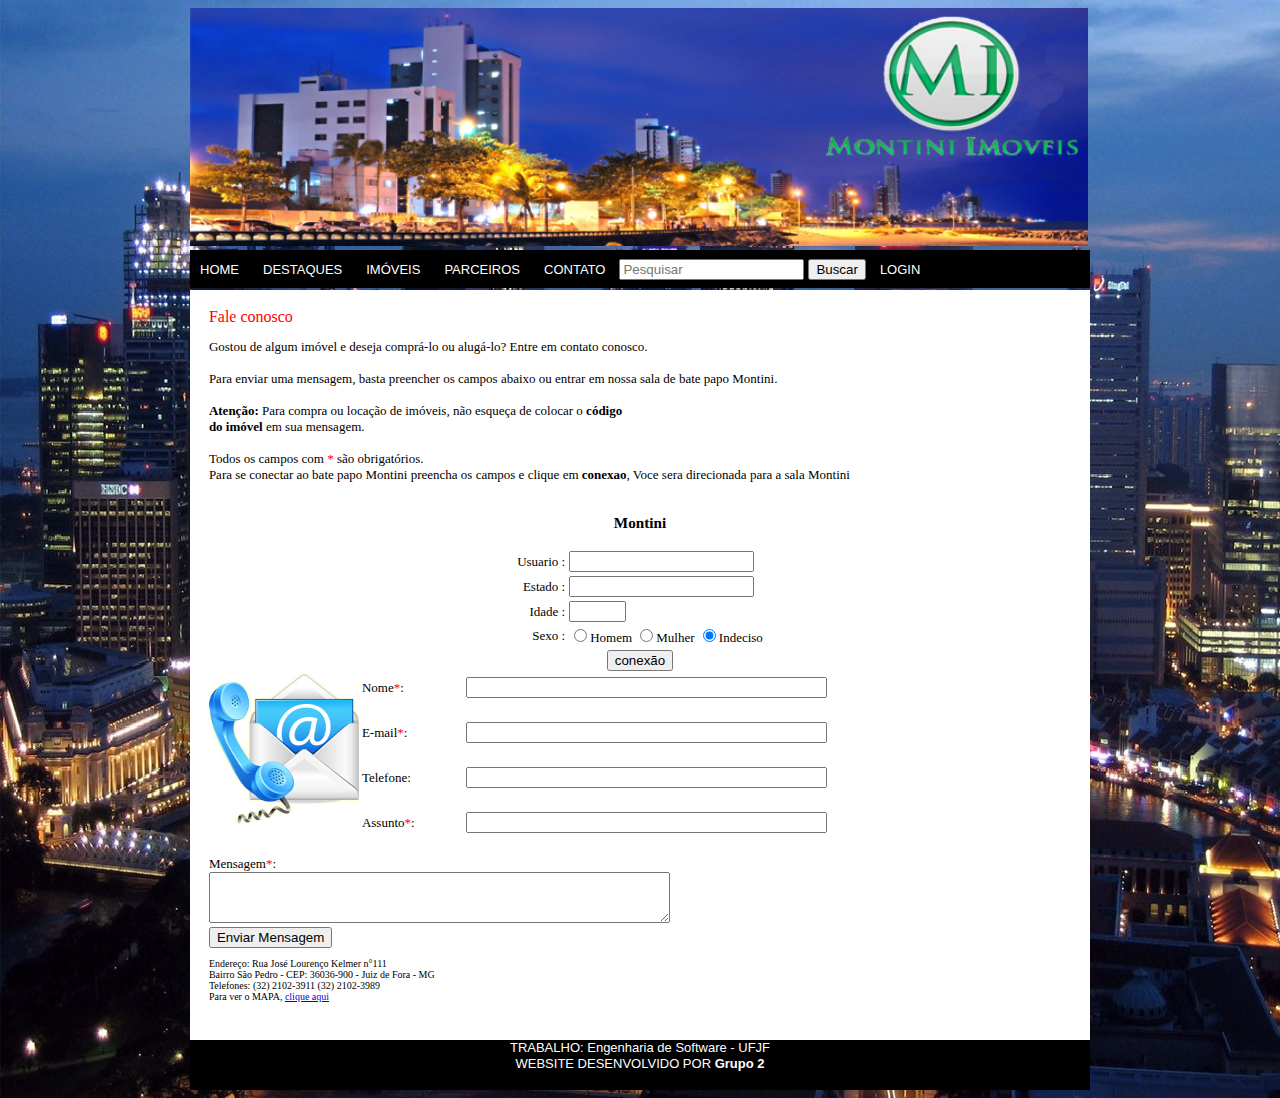
<file: contato.html>
<!DOCTYPE HTML>
<html>
	<head>
		<meta http-equiv="Content-Type" content="text/html; charset=UTF-8" />
		<title>Montini Imóveis</title>
		<link rel="stylesheet" type="text/css" href="estilo.css">
		<script type="text/jscript" src="validar.js"></script
	</head>

	<body background="imagens/background.jpg">
    		<div id="cabecalho"><img id="topo" src="imagens/banner.jpg" /></div>

      		<div id="menu">
        		<ul>
          			<li><a href="index.html"><font size="2" color="white" face="Arial"> HOME </font></a></li>
          			<li><a href="destaques.html"><font size="2" color="white" face="Arial"> DESTAQUES </font></a></li>
          			<li><a href="imoveis.html"><font size="2" color="white" face="Arial"> IMÓVEIS </font></a></li>
          			<li><a href="parceiros.html"><font size="2" color="white" face="Arial"> PARCEIROS </font></a></li>
          			<li><a href="contato.html"><font size="2" color="white" face="Arial"> CONTATO </font></a></li>

				<li>
					<input type="search" id="mySearch" placeholder="Pesquisar" onsearch="myFunction()"/>
					<button onclick="myFunction()">Buscar</button>
					<script>
					function myFunction() {
					    var x = document.getElementById("mySearch").value;
					    window.open("https://www.google.com.br/#hl=pt-BR&q=" + x);
					}
					</script>
				<li><a href="login.html"><font size="2" color="white" face="Arial"> LOGIN </font></a></li>
        		</ul>
      		</div>

		<div id="corpo">		
			<div class="corpoTexto">	
				<br>
		    		<font color="red" size="3" face="Verdana">Fale conosco</font>
		    		<font color="black" size="2" face="Verdana">
		      		<p>
		        	Gostou de algum imóvel e deseja comprá-lo ou alugá-lo? Entre em contato conosco.<br><br>
		        	Para enviar uma mensagem, basta preencher os campos abaixo ou entrar em nossa sala de bate papo Montini.<br><br>
		        	<b>Atenção:</b> Para compra ou locação de imóveis, não esqueça de colocar o <b>código<br>
		        	do imóvel</b> em sua mensagem.<br><br>Todos os campos com <font color="red">*</font> são obrigatórios.<br>Para se conectar ao bate papo Montini preencha os campos e clique em <b>conexao</b>, Voce sera direcionada para a sala Montini<br>
		    
		      		</p>
				<table align="center">
					<tr>
						<td height="30" colspan="2">
						<div align="center"><h3> Montini </h3></div>
						</td>
					</tr>

					<form method="post" action="https://batepapo.zetboo.com/batepapo.html" target="_blank" />
					<input type="hidden" name="titulo_room" value="Montini" />
					<input type="hidden" name="room" value="Duvidas" />
					<input type="hidden" name="cor" value="#0000FF" />
					<input type="hidden" name="lg" value="pt-br" />

					<tr>			
						<td align="right">
						 Usuario : 
						</td>
						<td align="left"><input type="text" name="nome" size="20" />
						</td>
					</tr>

					<tr>
						<td align="right">Estado : 
						</td>
						<td align="left"><input type="text" name="vila" size="20" />
						</td>
					</tr>

					<tr>
						<td align="right">Idade : 
						</td>
						
						<td align="left"><input type="text" name="idade" size="4" />
						</td>
					</tr>

					<tr>
						<td align="right">Sexo : 
						</td>
						<td align="left">
							<input type=radio name="sexe" value="H" checked />Homem
							<input type=radio name="sexe" value="M" checked />Mulher
							<input type=radio name="sexe" value="I" checked />Indeciso
						</td>

					</tr>

					<tr>
						<td colspan="2" align="center"><input TYPE="submit" value="conexão" name="criar" />
						</td>
					</tr>

					</form>

				</table>

					<form name="form1" method="post">

						<table border="0">	
							<img src="imagens/contato.jpg"  width="150" height="150" align="left" />			
							<tr>
							<td width="100" onSubmit="return validar()">
								Nome<font color="red">*</font>:
							</td>
							<td>
								<input type="text" size="42" name="nome" />
							</td>
							</tr>
							<tr><td><br></td><td></td></tr> <!--Saltar uma linha-->
							<tr>		
							<td width="100">
								E-mail<font color="red">*</font>:
							</td>
							<td>
								<input type="text" size="42" name="email" />
							</td>
							</tr>	
							<tr><td><br></td><td></td></tr> <!--Saltar uma linha-->
							<tr>
							<td width="100">
								Telefone:
							</td>
							<td>
								<input type="text" size="42" name="tel" />
							</td>	
							</tr>
							<tr><td><br></td><td></td></tr> <!--Saltar uma linha-->
							<tr>
							<td width="100">
								Assunto<font color="red">*</font>:
							</td>
							<td>
								<input type="text" size="42" name="assunto" />
							</td>	
							</tr>
							<tr><td><br></td><td></td></tr> <!--Saltar uma linha-->
			            </table>

						Mensagem<font color="red">*</font>:<br>
						<textarea name="mensagem" cols="55" rows="3"></textarea><br>
						<input type="submit" value="Enviar Mensagem" onclick="return validar()" />       
		            </form>
	            <font size="1">
	             	<p>
		                Endereço: Rua José Lourenço Kelmer n°111<br>
		                Bairro São Pedro - CEP: 36036-900 - Juiz de Fora - MG<br>
		                Telefones: (32) 2102-3911 (32) 2102-3989<br>
		                Para ver o MAPA, <a href="https://maps.google.com.br/maps?safe=active&hl=pt-BR&ie=UTF-8&q=ufjf&fb=1&gl=br&hq=ufjf&hnear=ufjf&cid=0,0,15687315750974135309&ei=AQJvUrn8FaOdyQHwlIGAAg&sqi=2&ved=0CJQBEPwS" target="_blank"> clique  aqui</a>
	                </p>
	            </font>
			</div> 
		</div>
		<div id="rodape">
			<font color="white" face="Arial" size="2">
       		TRABALHO: Engenharia de Software - UFJF<br>
        	WEBSITE DESENVOLVIDO POR <b>Grupo 2</b><br>
        	
		</div>

	</body>

</html>
</file>
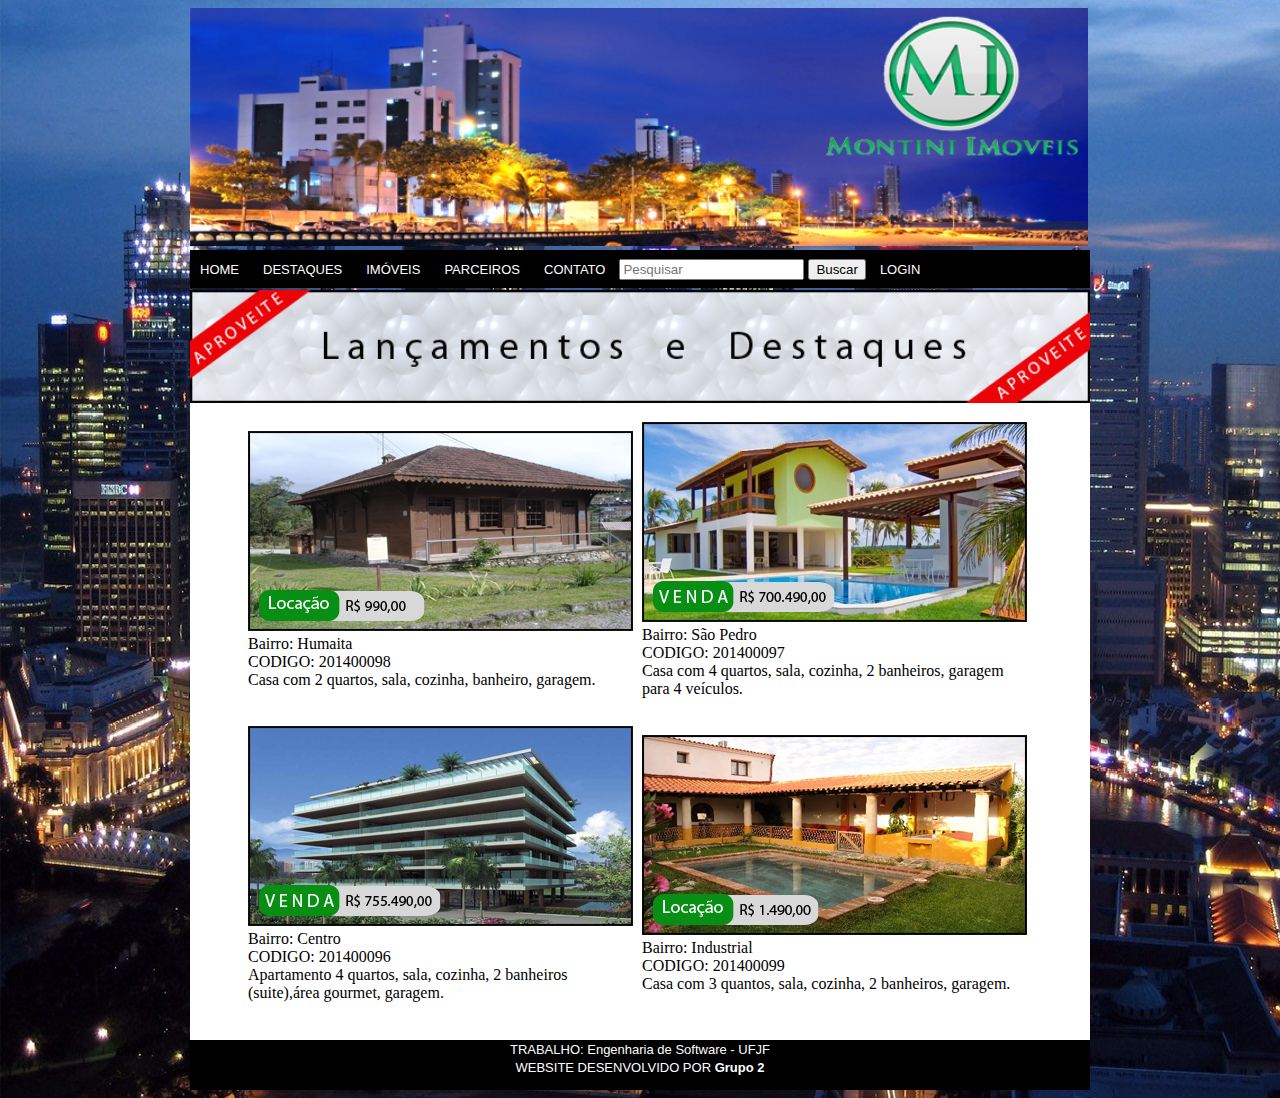
<file: destaques.html>
<!DOCTYPE HTML>
<html>
	<head>
		<meta http-equiv="Content-Type" content="text/html; charset=UTF-8" />
		<title>Montini Imóveis</title>
		<link rel="stylesheet" type="text/css" href="estilo.css">
	</head>

	<body background="imagens/background.jpg">
      		<div id="cabecalho"><img id="topo" src="imagens/banner.jpg" /></div>

      		<div id="menu">
        		<ul>
          			<li><a href="index.html"><font size="2" color="white" face="Arial"> HOME </font></a></li>
          			<li><a href="destaques.html"><font size="2" color="white" face="Arial"> DESTAQUES </font></a></li>
          			<li><a href="imoveis.html"><font size="2" color="white" face="Arial"> IMÓVEIS </font></a></li>
          			<li><a href="parceiros.html"><font size="2" color="white" face="Arial"> PARCEIROS </font></a></li>
          			<li><a href="contato.html"><font size="2" color="white" face="Arial"> CONTATO </font></a></li>
			
				<li>
					<input type="search" id="mySearch" placeholder="Pesquisar" onsearch="myFunction()"/>
					<button onclick="myFunction()">Buscar</button>
					<script>
					function myFunction() {
					    var x = document.getElementById("mySearch").value;
					    window.open("https://www.google.com.br/#hl=pt-BR&q=" + x);
					}
					</script>
				</li>
				<li><a href="login.html"><font size="2" color="white" face="Arial"> LOGIN </font></a></li>
        		</ul>
      		</div>

	<div id="corpo">
		<img src="imagens/destaques.jpg" width="900"/>
		<table border="0" align="center" >
			<tr>
			<td width="390" height="300">
				<a href="contato.html"><img src="imagens/destaque1.png" /></a>
					<font size="3" face="Verdana">
					Bairro: Humaita <br>
					CODIGO: 201400098 <br>
					Casa com 2 quartos, sala, cozinha, banheiro, garagem.
					</font>
			</td>
			<td width="390" height="300">
				<a href="contato.html"><img src="imagens/destaque2.png" /></a>
					<font size="3" face="Verdana">
					Bairro: São Pedro <br>
					CODIGO: 201400097 <br>
					Casa com 4 quartos, sala, cozinha, 2 banheiros, garagem para 4 veículos.
					</font>
			</td>
			</tr>
			<tr>
			<td width="390" height="300">
				<a href="contato.html"><img src="imagens/destaque3.png" /></a>
					<font size="3" face="Verdana">
					Bairro: Centro <br>
					CODIGO: 201400096 <br>
					Apartamento 4 quartos, sala, cozinha, 2 banheiros (suite),área gourmet, garagem.
					</font>
			</td>
			<td width="390" height="300">
				<a href="contato.html"><img src="imagens/destaque4.png" /></a>
					<font size="3" face="Verdana">
					Bairro: Industrial <br>
					CODIGO: 201400099 <br>
					Casa com 3 quantos, sala, cozinha, 2 banheiros, garagem.
					</font>
			</td>
			</tr>
		</table>
	</div>
    
	<div id="rodape">
     		<font color="white" face="Arial" size="2">
       		TRABALHO: Engenharia de Software - UFJF<br>
        	WEBSITE DESENVOLVIDO POR <b>Grupo 2</b><br>
            	</font>
    	</div>

	</body>

</html>
</file>
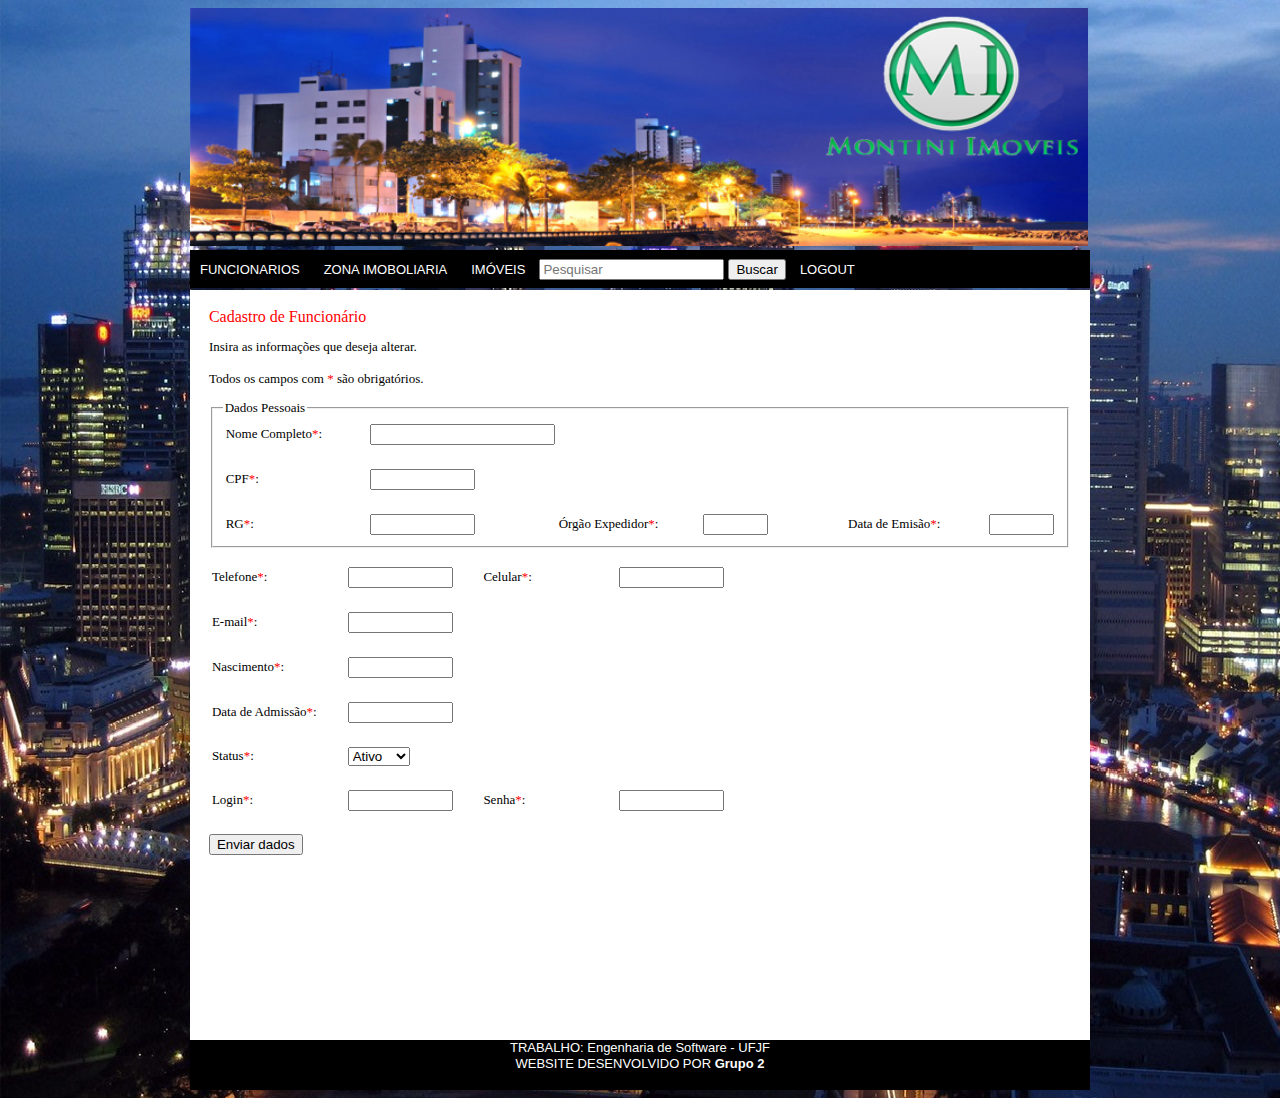
<file: funcionario.html>
<!DOCTYPE HTML>
<html>
	<head>
		<meta http-equiv="Content-Type" content="text/html; charset=UTF-8" />
		<title>Montini Imóveis</title>
		<link rel="stylesheet" type="text/css" href="estilo.css">
		<script type="text/jscript" src="validar.js"></script>
	</head>

	<body background="imagens/background.jpg">
    		<div id="cabecalho"><img id="topo" src="imagens/banner.jpg" /></div>

      		<div id="menu">
        		<ul>
          		
          			<li><a href="funcionario.html"><font size="2" color="white" face="Arial"> FUNCIONARIOS </font></a></li>
          			<li><a href="ZonaImobiliaria.html"><font size="2" color="white" face="Arial">  ZONA IMOBOLIARIA </font></a></li>
					<li><a href="produtos.html"><font size="2" color="white" face="Arial"> IMÓVEIS </font></a></li>
			
					<input type="search" id="mySearch" placeholder="Pesquisar" onsearch="myFunction()"/>
					<button onclick="myFunction()">Buscar</button>
					<script>
					function myFunction() {
					    var x = document.getElementById("mySearch").value;
					    window.open("https://www.google.com.br/#hl=pt-BR&q=" + x);
					}
					</script>
					
					<li><a href="index.html"><font size="2" color="white" face="Arial"> LOGOUT </font></a></li>
				</li>
        		</ul>
			</div>

		<div id="corpo">
		<br>

		<div class="formulario">
            		<font color="red" size="3" face="Verdana">Cadastro de Funcionário</font>
            		<font color="black" size="2" face="Verdana">
              		<p>
                	Insira as informações que deseja alterar.<br><br>

                	Todos os campos com <font color="red">*</font> são obrigatórios.
              		</p>

			<form name="form4" method="post" action="logado.html">
			
						<fieldset>
 			<legend>Dados Pessoais</legend>
			
			<table border="0">				
<!-- =======================================================================================-->								
				<!-- NOME-->

					<tr>
								
						<td id="tableText" class="fluid" onSubmit="return validarfuncionario()">
							Nome Completo<font color="red">*</font>:
						</td>

						<td class="fluid">
							<input type="text" size="20" name="nome" />
						</td>
						
						<td class="fluid">
						
						</td>
						
						<td class="fluid">
						
						</td>
						
						<td class="fluid">
						
						</td>
						
						<td class="fluid">
						
						</td>						
						
					</tr>
				
					<tr> <td><br></td> <td></td> <td></td> <td></td> <td></td> <td></td> </tr> <!--Saltar uma linha-->

<!-- =======================================================================================-->								
					<!-- CPF-->
					<tr>		
						<td id="tableText">
							CPF<font color="red">*</font>:
						</td>
						<td>
							<input type="text" size="10" name="CPF" />
						</td>

						<td>
						</td> 
						
						<td></td> 
						
						<td></td> 
						
						<td></td>

					</tr>	
					
					
				
					<tr> <td><br></td> <td></td> <td></td> <td></td> <td></td> <td></td> </tr> <!--Saltar uma linha-->

<!-- =======================================================================================-->								
					<!-- RG-->
				
					<tr>		
						<td id="tableText">
							RG<font color="red">*</font>:
						</td>
					
						<td>
							<input type="text" size="10" name="RG" />
						</td>

						<td id="tableText">
							Órgão Expedidor<font color="red">*</font>:
						</td>
					
						<td>
							<input type="text" size="5" name="Exp" />
						</td>
					
						<td id="tableText">
							Data de Emisão<font color="red">*</font>:
						</td>
					
						<td>
							<input type="text" size="5" name="Emissao" />
						</td>
							
					</tr>	

				</table>

			</fieldset>
					<tr> <td><br></td> <td></td> <td></td> <td></td> <td></td> <td></td> </tr> <!--Saltar uma linha-->
<!-- =======================================================================================-->								
				<!-- Tel e Cel-->
			<table> 
				<tr>
					
					<td class="fluid">
						Telefone<font color="red">*</font>:
					</td>
					<td class="fluid">
						<input type="text" size="10" name="tel" />
					</td>
					
					<td class="fluid">
						Celular<font color="red">*</font>:
					</td>
					<td class="fluid">
						<input type="text" size="10" name="cel" />
					</td>
					
				</tr>	
				
				<tr> <td><br></td> <td></td> <td></td> <td></td> </tr> <!--Saltar uma linha-->				
<!-- =======================================================================================-->								
				<!-- Email-->

				<tr>		
					<td>
						E-mail<font color="red">*</font>:
					</td>

					<td>
						<input type="text" size="10" name="email" />
					</td>

					<td>
					</td>
					
					<td>
					</td>
	
				</tr>	
				
				<tr> <td><br></td> <td></td> <td></td> <td></td> </tr> <!--Saltar uma linha-->				
<!-- =======================================================================================-->								
				<!-- Data de Nascimento-->
				<tr>		
					<td>
						Nascimento<font color="red">*</font>:
					</td>
					<td>
						<input type="text" size="10" name="dtNasc" />
					</td>
				</tr>	
				
				<tr><td><br></td><td></td></tr> <!--Saltar uma linha-->
<!-- =======================================================================================-->				
				<!-- Data de Admissão-->
				<tr>		
					<td>
						Data de Admissão<font color="red">*</font>:
					</td>
					<td>
						<input type="text" size="10" name="dtAdmissao" />
					</td>
				</tr>	
				
				<tr><td><br></td><td></td></tr> <!--Saltar uma linha-->
				
				<!-- Status-->
				<tr>
				<td>
				
	                         Status<font color="red">*</font>:
	                              <td> <select name = "statusFunc"> 

	                                       <option value = "Ativo">  Ativo  </option>
	                                       <option value = "Inativo"> Inativo </option>

                                        </select>
	                              </td>         
	                        
               		                  
				<tr><td><br></td><td></td></tr> <!--Soltar uma linha-->

				<!-- Login e Senha-->
				<tr>
						
					<td>
						Login<font color="red">*</font>:
					</td>
					<td>
						<input type="text" size="10" name="login" />
					</td>
					
					<td>
						Senha<font color="red">*</font>:
					</td>
					<td>
						<input type="text" size="10" name="senha" />
					</td>
					
					
				</tr>
				
				
				
				<!--
				<tr>
				<td width="50">
					Assunto<font color="red">*</font>:
				</td>
				<td>
					<input type="text" size="42" name="assunto" />
				</td>	
				</tr>
				-->
				<tr><td><br></td><td></td></tr> <!--Soltar uma linha-->
              	
              	</table>

           		<input type = "submit" value = "Enviar dados" onclick="return validarfuncionario()" />
			</form>
        		</div>
              	<br>
              	<!--
              	<p>
                Endereço: Rua José Lourenço Kelmer n°111 <br>
                Bairro São Pedro - CEP: 36036-900 - Juiz de Fora - MG <br>
                Telefones: (32) 2102-3911 (32) 2102-3989 <br>
                
              </p>
              
            </font>
			-->
		</div>
		<div id="rodape">
			<font color="white" face="Arial" size="2">
       		TRABALHO: Engenharia de Software - UFJF<br>
        	WEBSITE DESENVOLVIDO POR <b>Grupo 2</b><br>
		</div>

	</body>

</html>
</file>
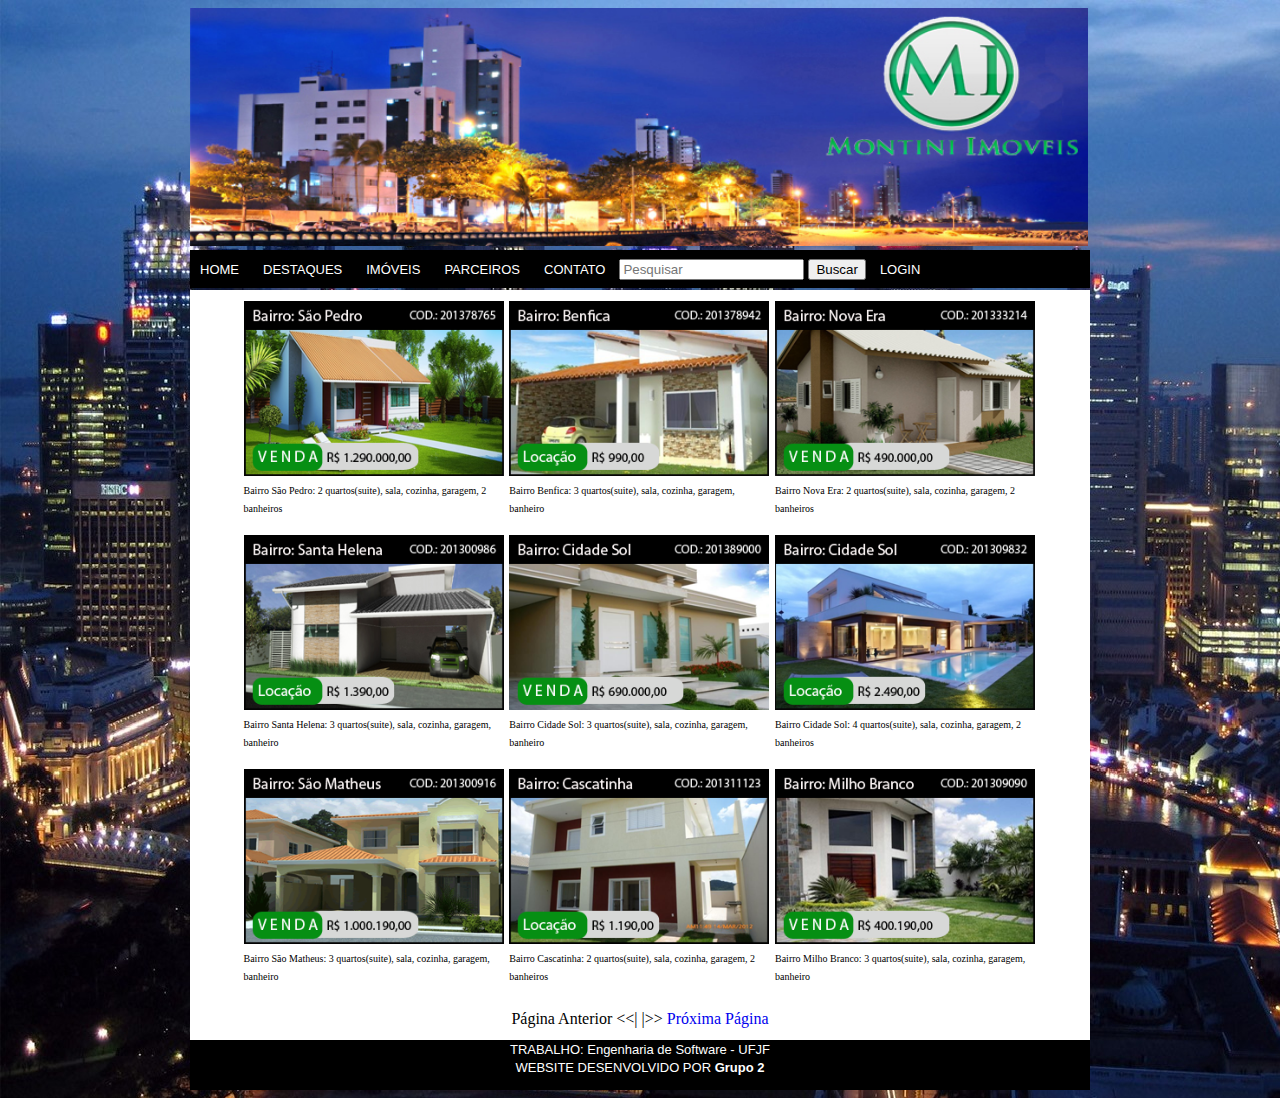
<file: imoveis.html>
<!DOCTYPE HTML>
<html>
	<head>
		<meta http-equiv="Content-Type" content="text/html; charset=UTF-8" />
		<title>Montini Imóveis</title>
		<link rel="stylesheet" type="text/css" href="estilo.css">
	</head>

	<body background="imagens/background.jpg">
     		<div id="cabecalho"><img id="topo" src="imagens/banner.jpg" /></div>

      		<div id="menu">
        		<ul>
          			<li><a href="index.html"><font size="2" color="white" face="Arial"> HOME </font></a></li>
          			<li><a href="destaques.html"><font size="2" color="white" face="Arial"> DESTAQUES </font></a></li>
          			<li><a href="imoveis.html"><font size="2" color="white" face="Arial"> IMÓVEIS </font></a></li>
          			<li><a href="parceiros.html"><font size="2" color="white" face="Arial"> PARCEIROS </font></a></li>
          			<li><a href="contato.html"><font size="2" color="white" face="Arial"> CONTATO </font></a></li>

				<li>
					<input type="search" id="mySearch" placeholder="Pesquisar" onsearch="myFunction()"/>
					<button onclick="myFunction()">Buscar</button>
					<script>
					function myFunction() {
					    var x = document.getElementById("mySearch").value;
					    window.open("https://www.google.com.br/#hl=pt-BR&q=" + x);
					}
					</script>
				</li>
				<li><a href="login.html"><font size="2" color="white" face="Arial"> LOGIN </font></a></li>
        		</ul>
      		</div>
      <div id="corpo">
        <table width="799px" height="691px" border="0" align="center">
		<tr>
		<td width="267" height="230">
			<a href="contato.html"><img src="imagens/casas/casa1.png" width="260" height="175" /></a>
			<font size="1" face="Verdana">Bairro São Pedro: 2 quartos(suite), sala, cozinha, garagem, 2 banheiros</font>
		</td>
		<td width="267" height="230">
			<a href="contato.html"><img src="imagens/casas/casa2.png" width="260" height="175" /></a>
			<font size="1" face="Verdana">Bairro Benfica: 3 quartos(suite), sala, cozinha, garagem, banheiro</font>
		</td>
		<td width="266" height="230">
			<a href="contato.html"><img src="imagens/casas/casa3.png" width="260" height="175" /></a>
			<font size="1" face="Verdana">Bairro Nova Era: 2 quartos(suite), sala, cozinha, garagem, 2 banheiros</font>
		</td>
		</tr>
		<tr>
		<td width="267" height="230">
			<a href="contato.html"><img src="imagens/casas/casa4.png" width="260" height="175" /></a>
			<font size="1" face="Verdana">Bairro Santa Helena: 3 quartos(suite), sala, cozinha, garagem, banheiro</font>
		</td>
		<td width="267" height="230">
			<a href="contato.html"><img src="imagens/casas/casa5.png" width="260" height="175" /></a>
			<font size="1" face="Verdana">Bairro Cidade Sol: 3 quartos(suite), sala, cozinha, garagem, banheiro</font>
		</td>
		<td width="266" height="230">
			<a href="contato.html"><img src="imagens/casas/casa6.png" width="260" height="175" /></a>
			<font size="1" face="Verdana">Bairro Cidade Sol: 4 quartos(suite), sala, cozinha, garagem, 2 banheiros</font>
		</td>
		</tr>
		<tr>
		<td width="267" height="230">
			<a href="contato.html"><img src="imagens/casas/casa7.png" width="260" height="175" /></a>
			<font size="1" face="Verdana">Bairro São Matheus: 3 quartos(suite), sala, cozinha, garagem, banheiro</font>
		</td>
		<td width="267" height="230">
			<a href="contato.html"><img src="imagens/casas/casa8.png" width="260" height="175" /></a>
			<font size="1" face="Verdana">Bairro Cascatinha: 2 quartos(suite), sala, cozinha, garagem, 2 banheiros</font>
		</td>
		<td width="266" height="230">
			<a href="contato.html"><img src="imagens/casas/casa9.png" width="260" height="175" /></a>
			<font size="1" face="Verdana">Bairro Milho Branco: 3 quartos(suite), sala, cozinha, garagem, banheiro</font>
		</td>
		</tr>
        </table>
        <p align="center">Página Anterior <<| |>> <a href="imoveis2.html" style="text-decoration:none;">Próxima Página</a></p>
	</div>

	<div id="rodape">
		<font color="white" face="Arial" size="2">
       		TRABALHO: Engenharia de Software - UFJF<br>
        	WEBSITE DESENVOLVIDO POR <b>Grupo 2</b><br>
 	</div>

	</body>

</html>
</file>
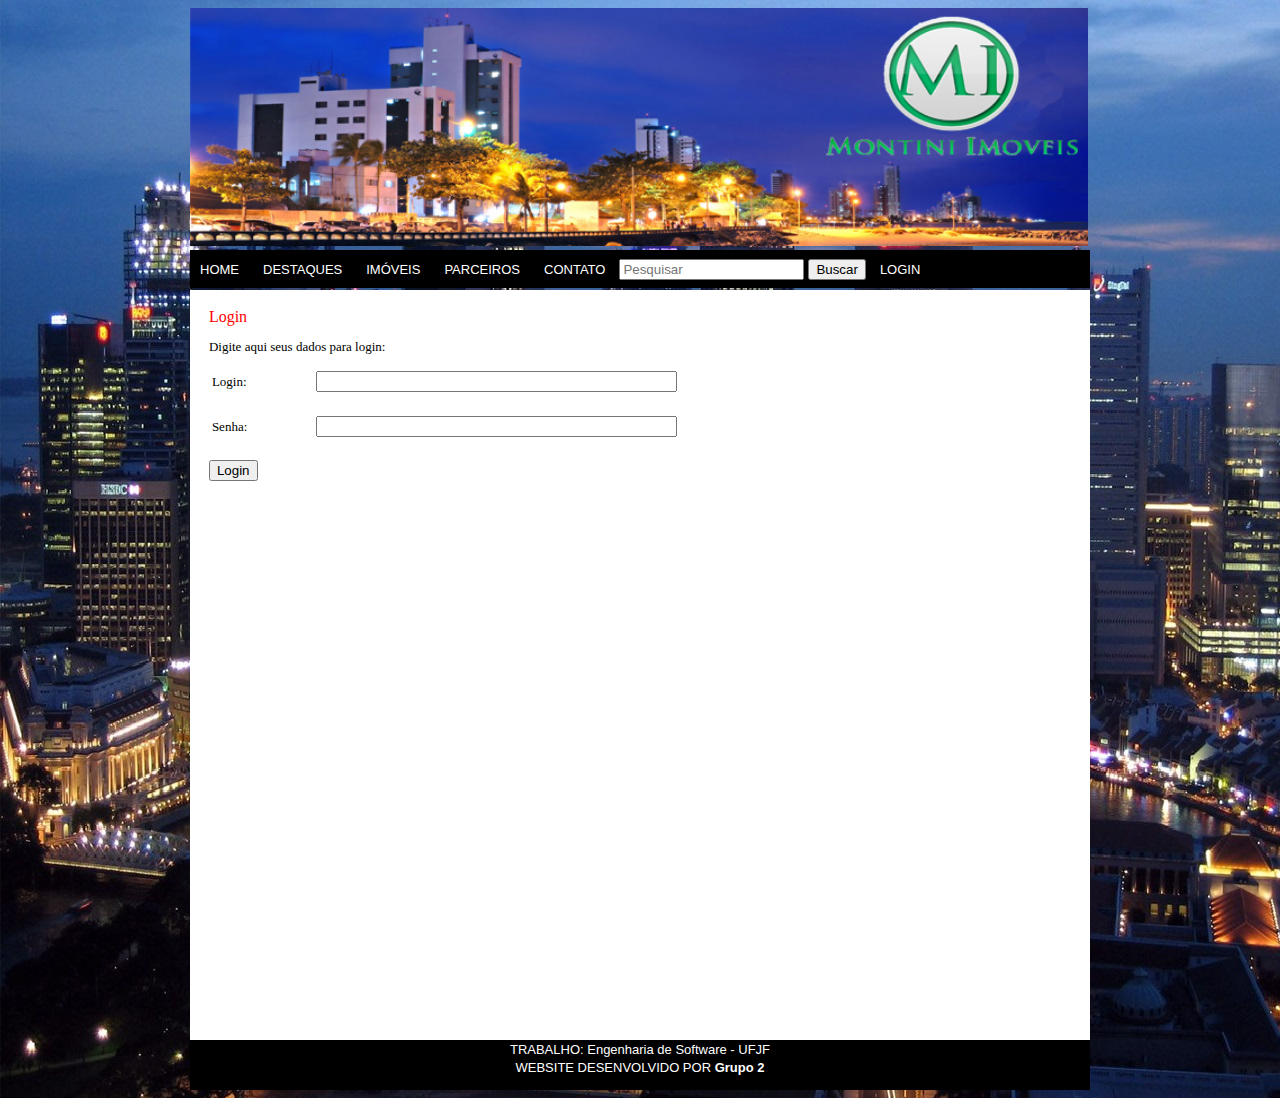
<file: login.html>
﻿<!DOCTYPE HTML>
<html>
	<head>
		<meta http-equiv="Content-Type" content="text/html; charset=UTF-8" />
		<title>Montini Imóveis</title>
		<link rel="stylesheet" type="text/css" href="estilo.css">
    <script type="text/jscript" src="validarlogin.js"></script>
	</head>

	<body background="imagens/background.jpg">
		<div id="cabecalho">
        	<img id="topo" src="imagens/banner.jpg" />
      		</div>

      		<div id="menu">
        		<ul>
          			<li><a href="index.html"><font size="2" color="white" face="Arial"> HOME </font></a></li>
          			<li><a href="destaques.html"><font size="2" color="white" face="Arial"> DESTAQUES </font></a></li>
          			<li><a href="imoveis.html"><font size="2" color="white" face="Arial"> IMÓVEIS </font></a></li>
          			<li><a href="parceiros.html"><font size="2" color="white" face="Arial"> PARCEIROS </font></a></li>
          			<li><a href="contato.html"><font size="2" color="white" face="Arial"> CONTATO </font></a></li>
				<li>
					<input type="search" id="mySearch" placeholder="Pesquisar" onsearch="myFunction()"/>
          <button onclick="myFunction()">Buscar</button>
          <script>
          function myFunction() {
              var x = document.getElementById("mySearch").value;
              window.open("https://www.google.com.br/#hl=pt-BR&q=" + x);
          }
          </script>
				</li>
				<li><a href="login.html"><font size="2" color="white" face="Arial"> LOGIN </font></a></li>

        		</ul>
    </div>

    <div id="corpo">
      <div class="corpoTexto">
        <br>
        <font color="red" size="3" face="Verdana">Login</font>
        <font color="black" size="2" face="Verdana">
        
          <p>
            Digite aqui seus dados para login: 
          </p>
          
          <form name="form2" method="post" action="logado.html">
            <table border="0">        
              <tr>         
                <td width="100" onSubmit="return validarlogin()">
                  Login:
                </td>            
                <td>
                  <input type="text" size="42" name="login" />
                </td>            
              </tr>
              
              <tr><td><br></td><td></td></tr> <!--Saltar uma linha-->
              
              <tr>    
                <td width="100">
                  Senha:
                </td>
                <td>
                  <input type="password" size="42" name="senha" />
                </td>
              </tr>

              <tr><td><br></td><td></td></tr> <!--Saltar uma linha-->
              
            </table>
              <input type="submit" value="Login" onclick="return validarlogin()" />
          </form>
        </font>
      </div>  
    </div>

	  <div id="rodape">
     		<font color="white" face="Arial" size="2">
       		TRABALHO: Engenharia de Software - UFJF<br>
        	WEBSITE DESENVOLVIDO POR <b>Grupo 2</b><br>
        </font>
    </div>

	</body>

</html>
</file>
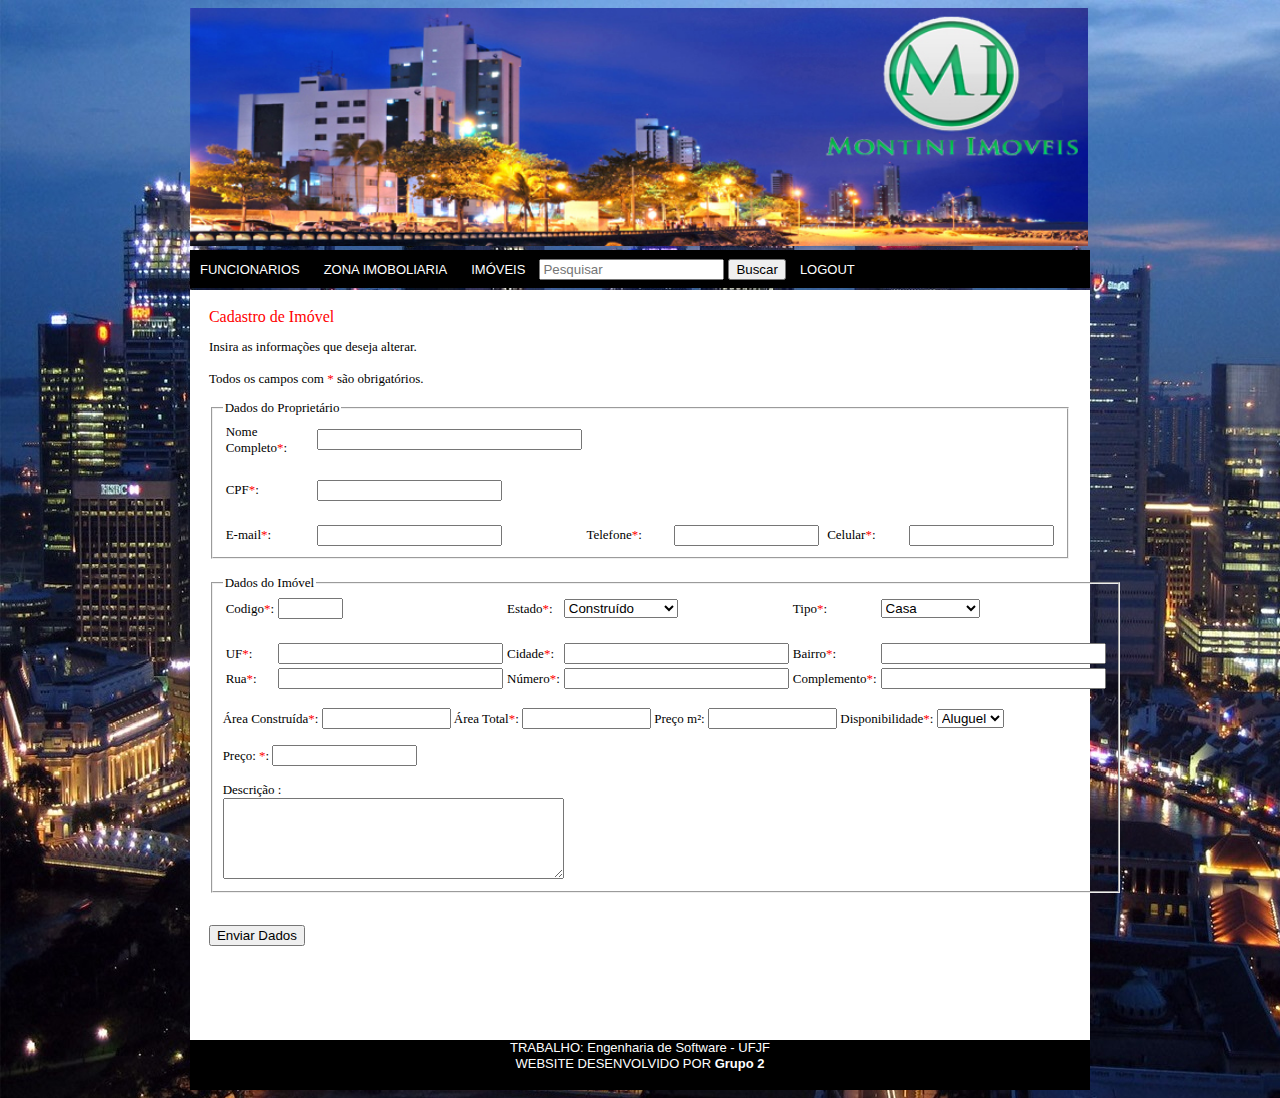
<file: produtos.html>
<!DOCTYPE HTML>
<html>
	<head>
		<meta http-equiv="Content-Type" content="text/html; charset=UTF-8" />
		<title>Montini Imóveis</title>
		<link rel="stylesheet" type="text/css" href="estilo.css">
		<script type="text/jscript" src="validar.js"></script>
	</head>

	<body background="imagens/background.jpg">
    		<div id="cabecalho"><img id="topo" src="imagens/banner.jpg" /></div>

      		<div id="menu">
        		<ul>
          		
          			<li><a href="funcionario.html"><font size="2" color="white" face="Arial"> FUNCIONARIOS </font></a></li>
          			<li><a href="ZonaImobiliaria.html"><font size="2" color="white" face="Arial">  ZONA IMOBOLIARIA </font></a></li>
					<li><a href="produtos.html"><font size="2" color="white" face="Arial"> IMÓVEIS </font></a></li>
			
					<input type="search" id="mySearch" placeholder="Pesquisar" onsearch="myFunction()"/>
          <button onclick="myFunction()">Buscar</button>
          <script>
          function myFunction() {
              var x = document.getElementById("mySearch").value;
              window.open("https://www.google.com.br/#hl=pt-BR&q=" + x);
          }
          </script>
					
					<li><a href="index.html"><font size="2" color="white" face="Arial"> LOGOUT </font></a></li>
				</li>
        		</ul>
			</div>

		<div id="corpo">
		<br>

			<div class="formulario">
            		<font color="red" size="3" face="Verdana">Cadastro de Imóvel</font>
            		<font color="black" size="2" face="Verdana">
              		<p>
                	Insira as informações que deseja alterar.<br><br>

                	Todos os campos com <font color="red">*</font> são obrigatórios.
              		</p>

			<form name="form5" method="post" action="logado.html">
			
			<fieldset>
 			<legend>Dados do Proprietário</legend>
			
			<table border="0">				

				<tr>
								
					<td id="tableText" class="fluid" onSubmit="return validarproduto()">
						Nome Completo<font color="red">*</font>:
					</td>

					<td class="fluid">
						<input type="text" size="30" name="nome" />
					</td>
						
					<td class="fluid">
					</td>						
					<td class="fluid">						
					</td>						
					<td class="fluid">						
					</td>						
					<td class="fluid">						
					</td>												
				</tr>
				
				<tr> <td><br></td> <td></td> <td></td> <td></td> <td></td> <td></td> </tr> <!--Saltar uma linha-->


				<tr>		
					<td id="tableText">
						CPF<font color="red">*</font>:
					</td>
					<td>
						<input type="text" size="20" name="CPF" />
					</td>
					<td>
					</td> 					
					<td></td> 						
					<td></td> 						
					<td></td>
					</tr>	
													
					<tr> <td><br></td> <td></td> <td></td> <td></td> <td></td> <td></td> </tr> <!--Saltar uma linha-->

				
				<tr>		
					<td id="tableText">
						E-mail<font color="red">*</font>:
					</td>
					
					<td>
						<input type="text" size="20" name="email" />
					</td>

					<td id="tableText">
						Telefone<font color="red">*</font>:
					</td>
					
					<td>
						<input type="text" size="15" name="tel" />
					</td>
					
					<td id="tableText">
							Celular<font color="red">*</font>:
					</td>
					
					<td>
						<input type="text" size="15" name="cel" />
					</td>
							
				</tr>	

			</table>
			</fieldset>
			
			<tr> <td><br></td> <td></td> <td></td> <td></td> <td></td> <td></td> </tr> <!--Saltar uma linha-->
			
			<fieldset>
 			<legend>Dados do Imóvel</legend>
			
			<table border="0">				

				<tr>
								
					<td id="tableText" class="fluid" onSubmit="return validarproduto()">
						Codigo<font color="red">*</font>:
					</td>

					<td class="fluid">
						<input type="text" size="5" name="codigo" />
					</td>	

					<td>				
						Estado<font color="red">*</font>:
						<td> <select name = "statusFunc"> 
							<option value = "construido">  Construído  </option>
							<option value = "emconstrucao"> Em Construção </option>
						</select>
						</td>   
					</td>
					<td>				
						Tipo<font color="red">*</font>:
						<td> <select name = "statusFunc"> 
							<option value = "casa">  Casa  </option>
							<option value = "apartamento"> Apartamento </option>
							<option value = "terreno"> Terreno </option>
							<option value = "comercial"> Comercial </option>
							<option value = "chacara"> Chácara </option>
							<option value = "fazenda"> Fazenda </option>
						</select>
						</td>   
					</td>
				
				</tr>
				
				<tr> <td><br></td> <td></td> <td></td> <td></td> <td></td> <td></td> </tr> <!--Saltar uma linha-->

				<tr>		
					<td id="tableText">
						UF<font color="red">*</font>:
					</td>
					
					<td>
						<input type="text" size="25" name="uf" />
					</td>

					<td id="tableText">
						Cidade<font color="red">*</font>:
					</td>
					
					<td>
						<input type="text" size="25" name="cidade" />
					</td>
					
					<td id="tableText">
						Bairro<font color="red">*</font>:
					</td>
					
					<td>
						<input type="text" size="25" name="bairro" />
					</td>		
				</tr>	
				<tr>		
					<td id="tableText">
						Rua<font color="red">*</font>:
					</td>
					
					<td>
						<input type="text" size="25" name="rua" />
					</td>

					<td id="tableText">
						Número<font color="red">*</font>:
					</td>
					
					<td>
						<input type="text" size="25" name="numero" />
					</td>
					
					<td id="tableText">
						Complemento<font color="red">*</font>:
					</td>
					
					<td>
						<input type="text" size="25" name="complemento" />
					</td>		
				</tr>	

			</table>
       
				<tr> <td><br></td> <td></td> <td></td> <td></td> <td></td> <td></td> </tr>
				
				<tr>		
					<td id="tableText">
						Área Construída<font color="red">*</font>:
					</td>
					
					<td>
						<input type="text" size="13" name="areaconst" />
					</td>

					<td id="tableText">
						Área Total<font color="red">*</font>:
					</td>
					
					<td>
						<input type="text" size="13" name="areatotal" />
					</td>
					
					<td id="tableText">
						Preço m²:
					</td>
					
					<td>
						<input type="text" size="13" name="precomquad" />
					</td>	
					
					<td>				
	                    Disponibilidade<font color="red">*</font>:
	                    <td> <select name = "statusFunc"> 
	                        <option value = "aluguel">  Aluguel  </option>
	                        <option value = "venda"> Venda </option>
                        </select>
	                    </td>   
					</td>
					
				</tr>	
				
				<tr> <td><br></td> <td></td> <td></td> <td></td> <td></td> <td></td> </tr>
				<tr> <td><br></td> <td></td> <td></td> <td></td> <td></td> <td></td> </tr>
				
				<tr>
					<td>
						<td id="tableText">
							Preço: <font color="red">*</font>:
						</td>
						
						<td>
							<input type="text" size="15" name="preco" />
						</td>
					</td>
					<tr> <td><br></td> <td></td> <td></td> <td></td> <td></td> <td></td> </tr>
					<tr> <td><br></td> <td></td> <td></td> <td></td> <td></td> <td></td> </tr>
					<td>
						Descrição :<br>
						<textarea name="descricao" cols="40" rows="5"></textarea><br>
						</td>
				</tr>
			</fieldset>
			
				<tr> <td><br></td> <td></td> <td></td> <td></td> <td></td> <td></td> </tr>
				<tr> <td><br></td> <td></td> <td></td> <td></td> <td></td> <td></td> </tr>
				
				<input type="submit" value="Enviar Dados" onclick="return validarproduto()" />
        	</div>
		</div>
		<div id="rodape">
			<font color="white" face="Arial" size="2">
       		TRABALHO: Engenharia de Software - UFJF<br>
        	WEBSITE DESENVOLVIDO POR <b>Grupo 2</b><br>
		</div>

	</body>

</html>
</file>
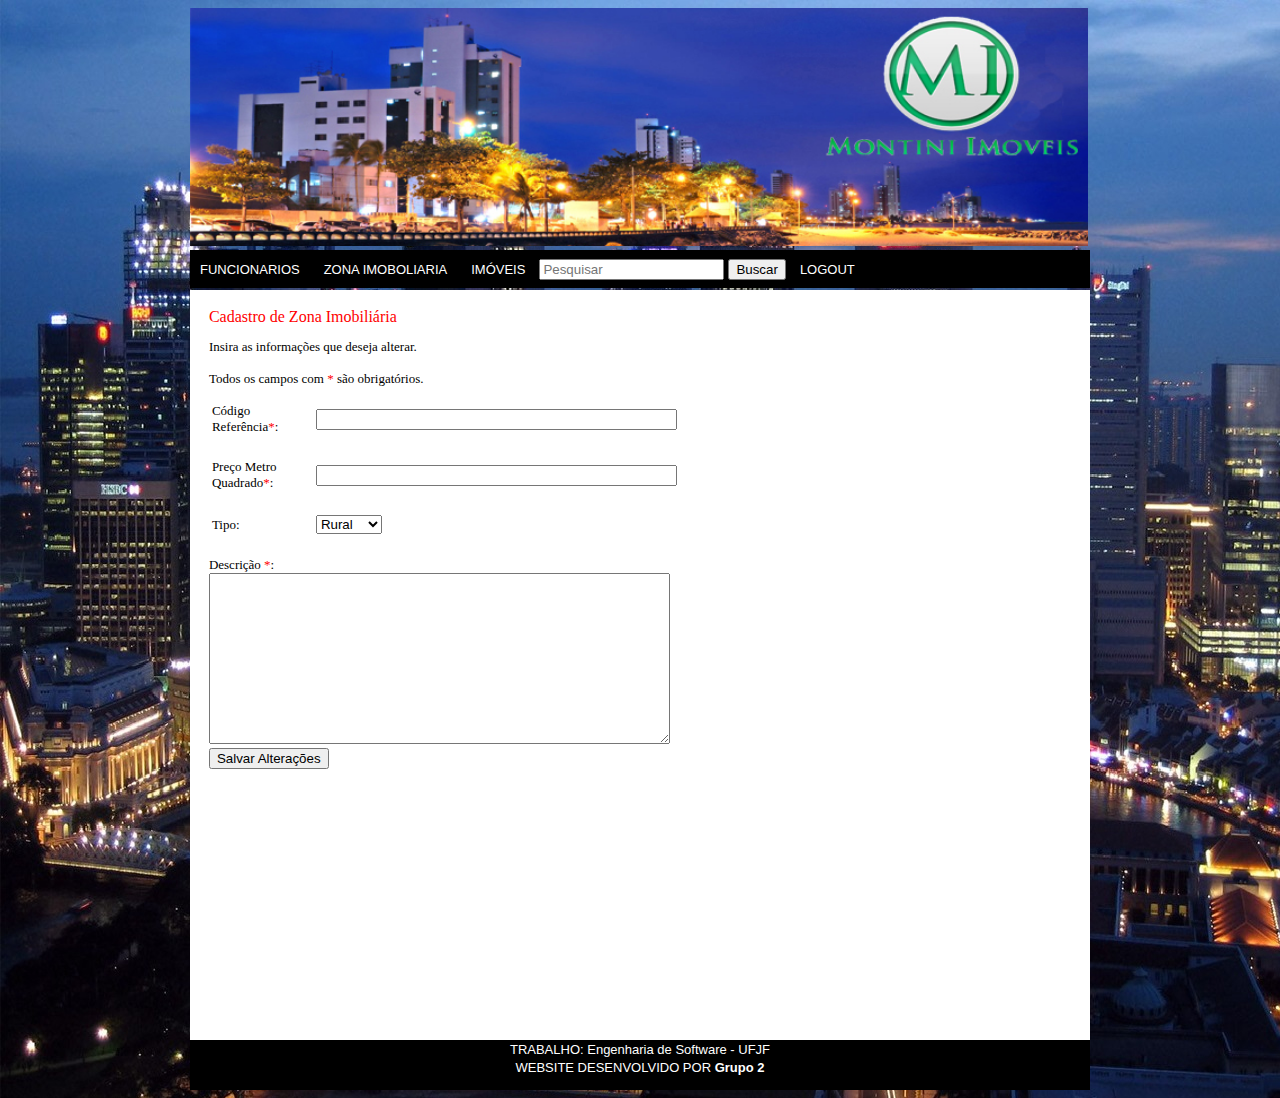
<file: ZonaImobiliaria.html>
<!DOCTYPE HTML>
<html>
	<head>
		<meta http-equiv="Content-Type" content="text/html; charset=UTF-8" />
		<title>Montini Imóveis</title>
		<link rel="stylesheet" type="text/css" href="estilo.css">
		<script type="text/jscript" src="validar.js"></script>
	</head>

	<body background="imagens/background.jpg">
    		<div id="cabecalho"><img id="topo" src="imagens/banner.jpg" /></div>

      		<div id="menu">
        		<ul>
          		
          			<li><a href="funcionario.html"><font size="2" color="white" face="Arial"> FUNCIONARIOS </font></a></li>
          			<li><a href="ZonaImobiliaria.html"><font size="2" color="white" face="Arial">  ZONA IMOBOLIARIA </font></a></li>
					<li><a href="produtos.html"><font size="2" color="white" face="Arial"> IMÓVEIS </font></a></li>
			
					<input type="search" id="mySearch" placeholder="Pesquisar" onsearch="myFunction()"/>
					<button onclick="myFunction()">Buscar</button>
					<script>
					function myFunction() {
					    var x = document.getElementById("mySearch").value;
					    window.open("https://www.google.com.br/#hl=pt-BR&q=" + x);
					}
					</script>
					
					<li><a href="index.html"><font size="2" color="white" face="Arial"> LOGOUT </font></a></li>
				</li>
        		</ul>
			</div>

		<div id="corpo">
		<br>

		<div class="formulario">
            		<font color="red" size="3" face="Verdana">Cadastro de Zona Imobiliária</font>
            		<font color="black" size="2" face="Verdana">
              		<p>
                	Insira as informações que deseja alterar.<br><br>

                	Todos os campos com <font color="red">*</font> são obrigatórios.
              		</p>

			<form name="form3" method="post" action="logado.html">
			<table border="0">				
				<tr>
				<td width="100" onSubmit="return validarzona()">
					Código Referência<font color="red">*</font>:
				</td>
				<td>
					<input type="text" size="42" name="codigo" />
				</td>
				</tr>
				<tr><td><br></td><td></td></tr> <!--Soltar uma linha-->
				<tr>		
				<td width="100">
					Preço Metro Quadrado<font color="red">*</font>:
				</td>
				<td>
					<input type="text" size="42" name="preco" />
				</td>
				</tr>	
				<tr><td><br></td><td></td></tr> <!--Soltar uma linha-->
				<tr>
				<td width="100">
				
	                         Tipo:
	                              <td> <select name = "TipoZonaImobiliaria"> 

	                                       <option value = "Rural">  Rural  </option>
	                                       <option value = "Urbana"> Urbana </option>

                                        </select>
	                              </td>         	                        		                		           

				<tr><td><br></td><td></td></tr> <!--Soltar uma linha-->
              		</table>
				Descrição <font color="red">*</font>:<br>
				<textarea name="descricao" cols="55" rows="11"></textarea><br>
				<input type="submit" value="Salvar Alterações" onclick="return validarzona()" />
              		</form>
       
        		</div>
              	<br>
              	<!--
              	<p>
                Endereço: Rua José Lourenço Kelmer n°111 <br>
                Bairro São Pedro - CEP: 36036-900 - Juiz de Fora - MG <br>
                Telefones: (32) 2102-3911 (32) 2102-3989 <br>
                
              </p>
              -->
            </font>

		</div>
		<div id="rodape">
			<font color="white" face="Arial" size="2">
       		TRABALHO: Engenharia de Software - UFJF<br>
        	WEBSITE DESENVOLVIDO POR <b>Grupo 2</b><br>
		</div>

	</body>

</html>
</file>
<file: estilo.css>
#cabecalho{
width: 900px;
height: 242px;
margin: 0 auto;
}

#topo {
height: 238px;
width: 898px;
}

#corpo{
background-color: white;
width: 900px;
height: 750px;
margin: 0 auto;
}

.formulario, .corpoTexto{
margin: 0.5cm;
margin-top: 0cm;
}


#menu {
blackground-color: black;
width: 900px;
height: 40px;
margin: 0 auto;
}

#menu ul {
padding:0px;
margin: 0 auto;
background-color: black;
list-style:none;
}
	
#menu ul li{ display: inline; }

#menu ul li a {
padding: 10px;
display: inline-block;  
color: #000001;
text-decoration: none;
}

#menu ul li a:hover {
background-color:#780101;
}

#rodape{
background-color: black;
width: 900px;
height: 50px;
text-align: center;
margin: 0 auto;
}


.fixed {
    width: 25%;

}


/* PARA DEIXAR A TABELA BEM DISTRIBUIDA */
.fluid {
        width: 20%;
}

#tableText{
        text-align:left;
}
</file>
